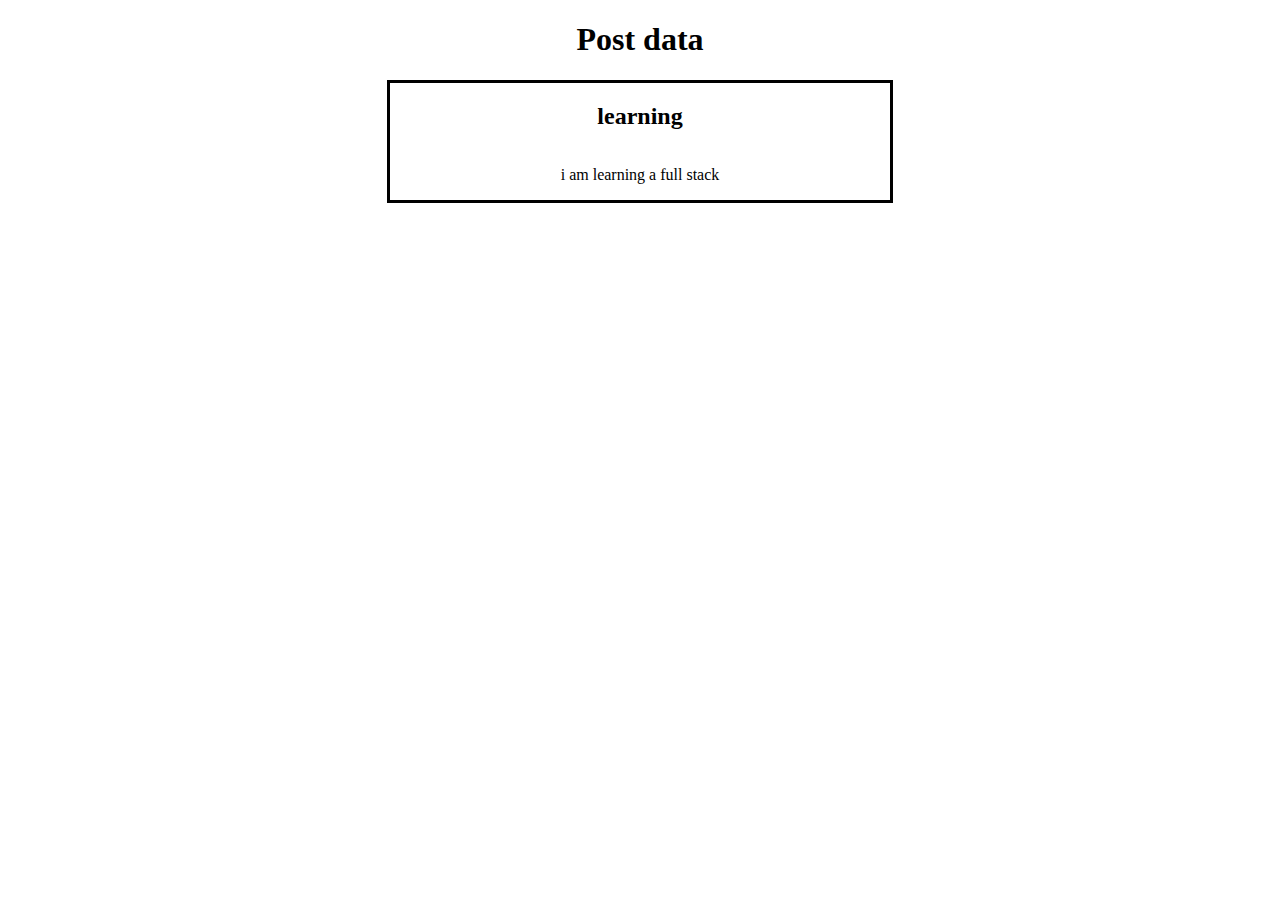
<file: fetchedindex.html>
<!DOCTYPE html>
<html lang="en">
<head>
    <meta charset="UTF-8">
    <meta name="viewport" content="width=device-width, initial-scale=1.0">
    <title>Document</title>
    <link rel="stylesheet" href="domstyle.css">
</head>
<body>
    <h1>Post data</h1>
    <div id="posts">
        <div class="post">
            <h2>learning</h2>
            <p>i am learning a full stack</p>
        </div>
    </div>
<script src="fechandadddata.js"></script>
</body>
</html>
</file>
<file: domstyle.css>
*{
    text-align: center;
}
#posts{
    display: flex;
    justify-content: center;
    flex-wrap: wrap;
    gap: 5px;
}
.post{
    display: flex;
    flex-direction: column;
    width: 500px;
    border:3px solid black;
}
</file>
